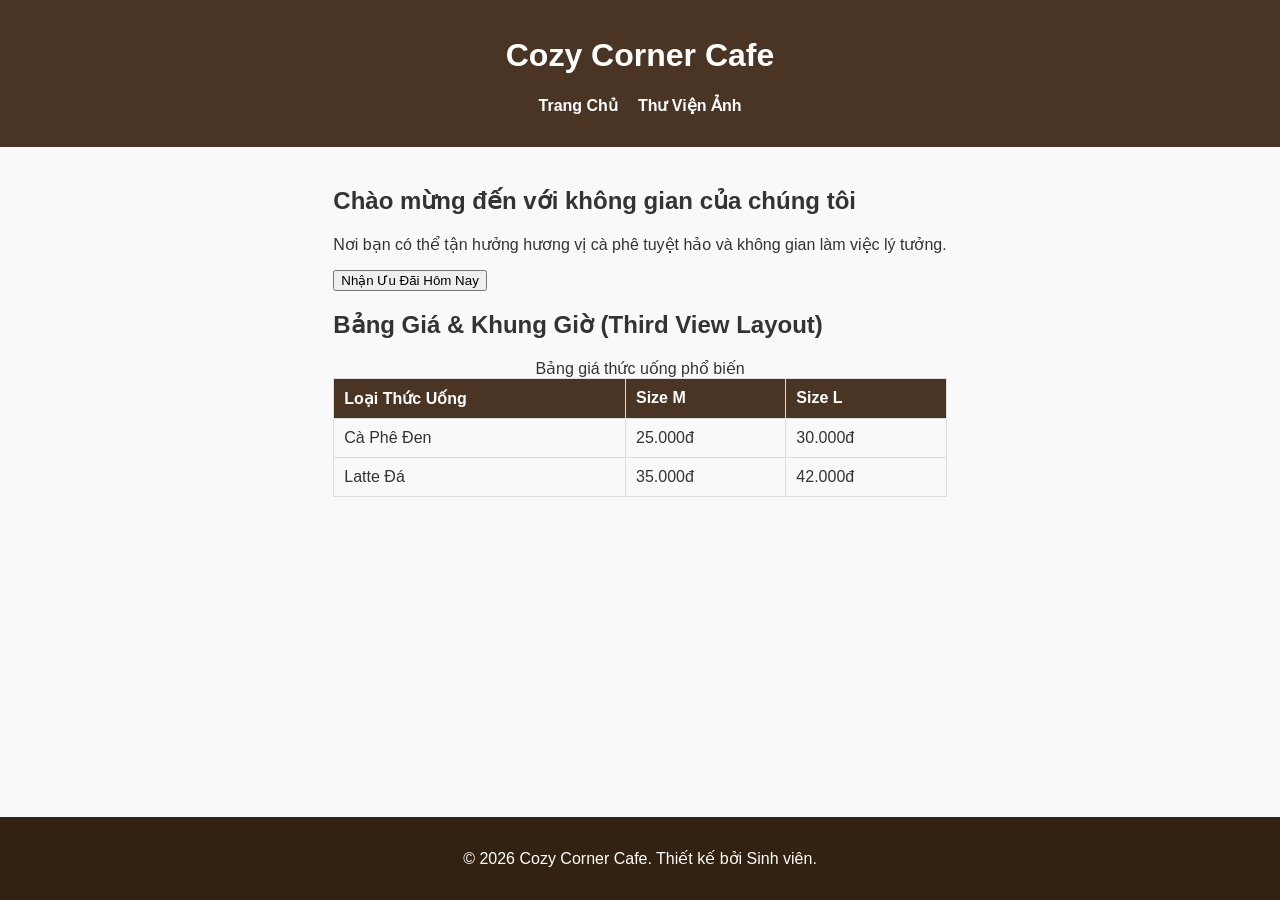
<file: index.html>
<!DOCTYPE html>
<html lang="vi">
<head>
    <meta charset="UTF-8">
    <meta name="viewport" content="width=device-width, initial-scale=1.0">
    <title>Cozy Corner Cafe - Trang Chủ</title>
    <link rel="stylesheet" href="style.css">
</head>
<body>
    <header>
        <h1>Cozy Corner Cafe</h1>
        <nav aria-label="Menu chính">
            <ul>
                <li><a href="index.html">Trang Chủ</a></li>
                <li><a href="gallery.html">Thư Viện Ảnh</a></li>
            </ul>
        </nav>
    </header>

    <main>
        <section class="intro">
            <h2>Chào mừng đến với không gian của chúng tôi</h2>
            <p>Nơi bạn có thể tận hưởng hương vị cà phê tuyệt hảo và không gian làm việc lý tưởng.</p>
            <button id="alertBtn">Nhận Ưu Đãi Hôm Nay</button>
        </section>

        <section class="table-view-section">
            <h2>Bảng Giá & Khung Giờ (Third View Layout)</h2>
            <div class="table-container">
                <table>
                    <caption>Bảng giá thức uống phổ biến</caption>
                    <thead>
                        <tr>
                            <th scope="col">Loại Thức Uống</th>
                            <th scope="col">Size M</th>
                            <th scope="col">Size L</th>
                        </tr>
                    </thead>
                    <tbody>
                        <tr>
                            <td>Cà Phê Đen</td>
                            <td>25.000đ</td>
                            <td>30.000đ</td>
                        </tr>
                        <tr>
                            <td>Latte Đá</td>
                            <td>35.000đ</td>
                            <td>42.000đ</td>
                        </tr>
                    </tbody>
                </table>
            </div>
        </section>
    </main>

    <footer>
        <p>&copy; 2026 Cozy Corner Cafe. Thiết kế bởi Sinh viên.</p>
    </footer>

    <script src="script.js"></script>
</body>
</html>
</file>
<file: style.css>
/* Thiết lập tổng quan và Sticky Footer */
html, body {
    height: 100%;
    margin: 0;
    font-family: Arial, sans-serif;
    background-color: #f9f9f9;
    color: #333;
}

body {
    display: flex;
    flex-direction: column; /* Extra: Sticky Footer setup */
}

main {
    flex: 1; /* Đẩy footer xuống đáy khi nội dung ngắn */
    padding: 20px;
    max-width: 1000px;
    margin: 0 auto;
}

header {
    background-color: #4A3525;
    color: white;
    padding: 1rem;
    text-align: center;
}

nav ul {
    list-style: none;
    padding: 0;
    display: flex;
    justify-content: center;
    gap: 20px;
}

nav a {
    color: white;
    text-decoration: none;
    font-weight: bold;
}

nav a:hover, nav a:focus {
    text-decoration: underline;
    color: #ffbb55; /* Đảm bảo độ tương phản cho Accessibility */
}

footer {
    background-color: #332211;
    color: white;
    text-align: center;
    padding: 1rem 0;
}

/* Thư viện ảnh (ít nhất 4 ảnh) */
.image-grid {
    display: grid;
    grid-template-columns: repeat(2, 1fr);
    gap: 20px;
}

.image-grid img {
    width: 100%;
    height: 200px;
    object-fit: cover;
    border-radius: 8px;
}

/* Bảng hiển thị (Third View Layout) */
table {
    width: 100%;
    border-collapse: collapse;
    margin-top: 15px;
}

th, td {
    border: 1px solid #ddd;
    padding: 10px;
    text-align: left;
}

th {
    background-color: #4A3525;
    color: white;
}

/* RESPONSIVE: Đảm bảo có ít nhất 3 View độc lập dựa trên kích thước màn hình */
/* View 1: Mobile (Mặc định nhỏ hơn 600px) */
@media screen and (max-width: 599px) {
    .image-grid {
        grid-template-columns: 1fr; /* 1 cột trên mobile */
    }
    header h1 {
        font-size: 1.5rem;
    }
}

/* View 2: Tablet (Từ 600px đến 900px) */
@media screen and (min-width: 600px) and (max-width: 900px) {
    .image-grid {
        grid-template-columns: repeat(2, 1fr); /* 2 cột trên tablet */
    }
    body {
        background-color: #f0eae1; /* Thay đổi nhẹ nhận diện view tablet */
    }
}

/* View 3: Desktop (Lớn hơn 900px) */
@media screen and (min-width: 901px) {
    .image-grid {
        grid-template-columns: repeat(4, 1fr); /* 4 cột trên desktop rộng */
    }
}
</file>
